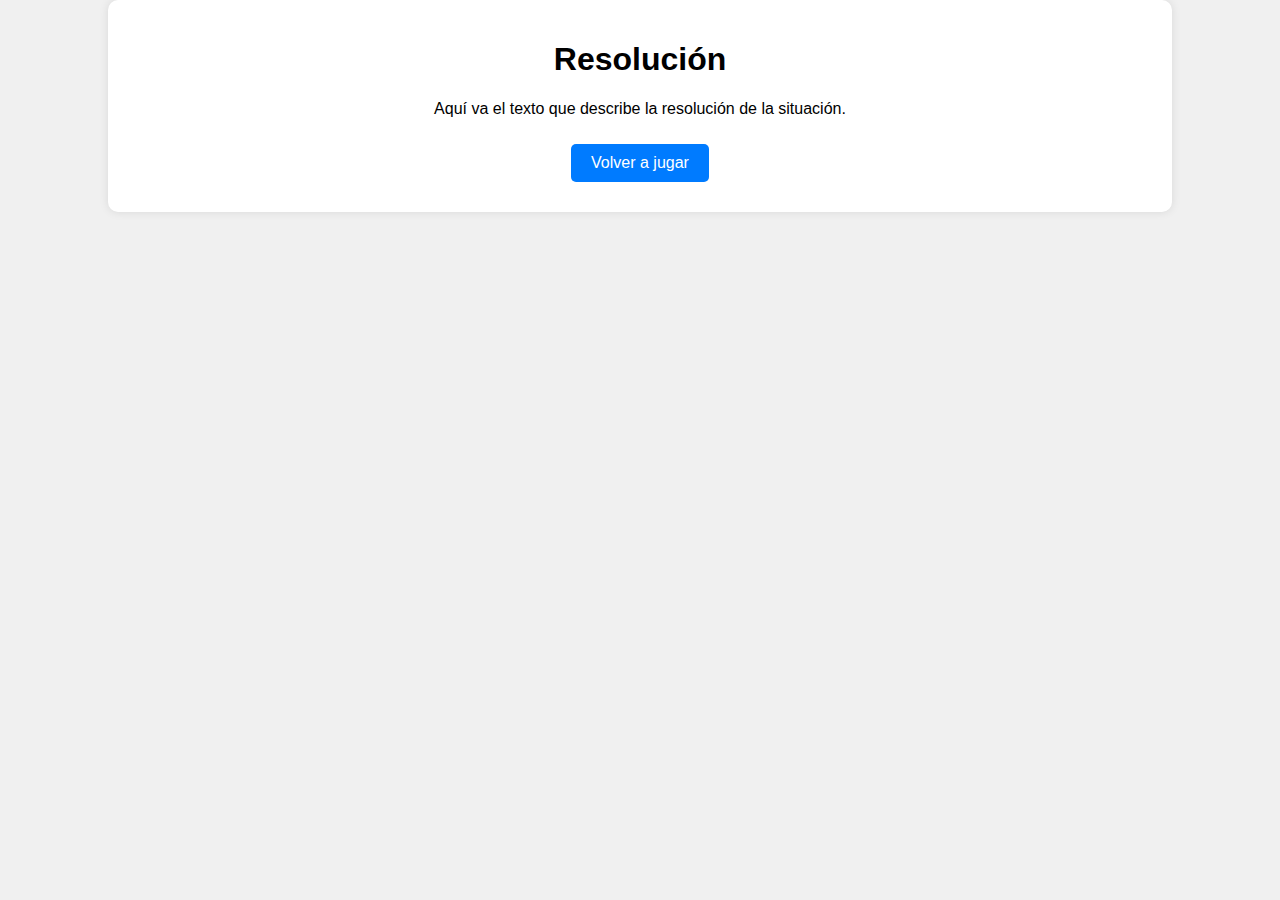
<file: resolucion.html>
<!DOCTYPE html>
<html lang="es">
<head>
    <meta charset="UTF-8">
    <meta name="viewport" content="width=device-width, initial-scale=1.0">
    <link rel="stylesheet" href="styles.css">
    <title>Resolución</title>
</head>
<body>
    <div class="container">
        <h1>Resolución</h1>
        <p>Aquí va el texto que describe la resolución de la situación.</p>
        <button onclick="location.href='index.html'">Volver a jugar</button>
    </div>
</body>
</html>
</file>
<file: styles.css>
body {
    font-family: Arial, sans-serif;
    background-color: #f0f0f0;
    margin: 0;
    padding: 0;
}

.container {
    width: 80%;
    margin: 0 auto;
    text-align: center;
    padding: 20px;
    background-color: white;
    border-radius: 10px;
    box-shadow: 0 0 10px rgba(0, 0, 0, 0.1);
}

img {
    max-width: 650px;
    max-height: 650px;
    width: auto;
    height: auto;
    margin-bottom: 20px;
}

button {
    display: inline-block;
    padding: 10px 20px;
    margin: 10px;
    font-size: 16px;
    color: white;
    background-color: #007bff;
    border: none;
    border-radius: 5px;
    cursor: pointer;
    text-decoration: none;
}

button:hover {
    background-color: #0056b3;
}
</file>
